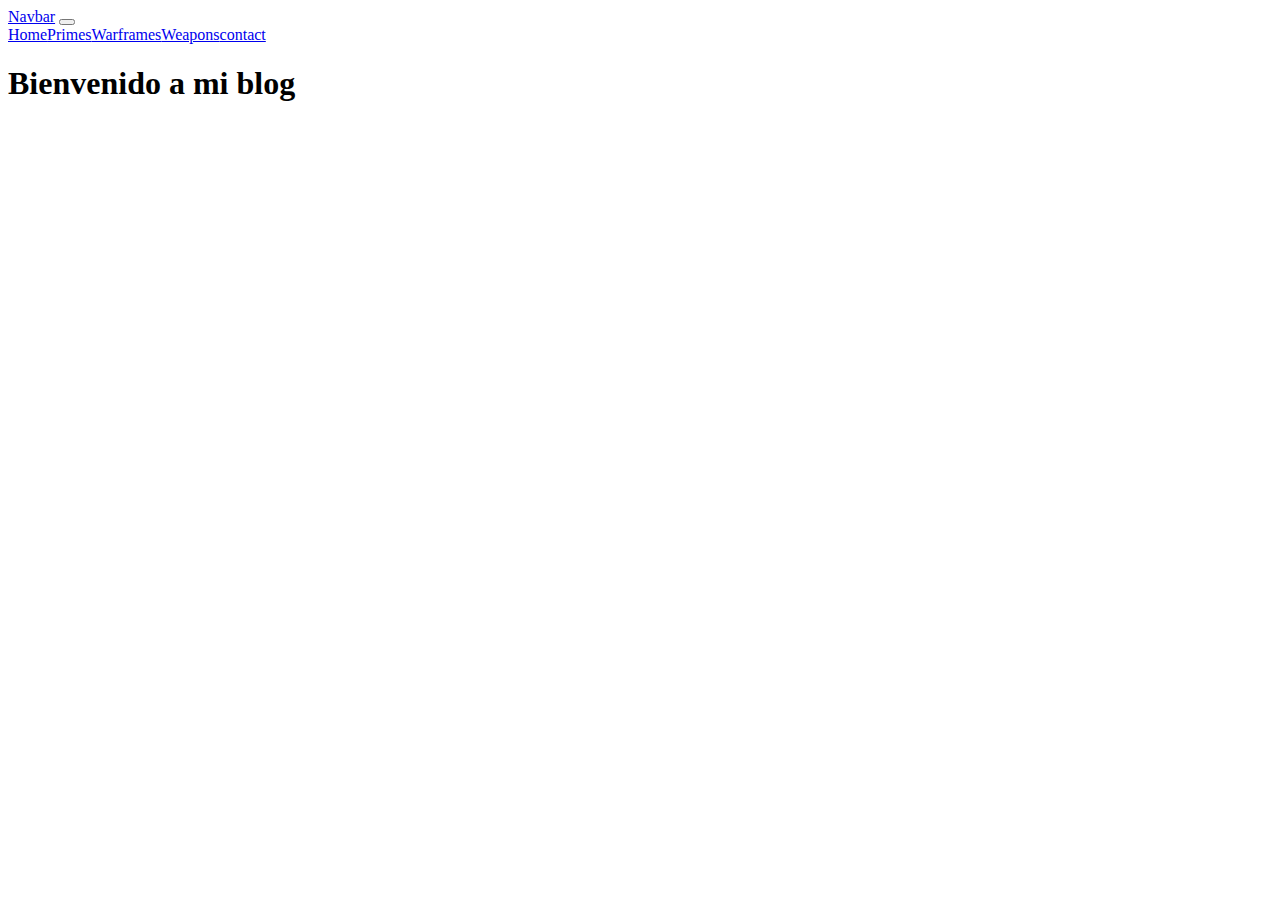
<file: index.html>
<!DOCTYPE html>
<html lang="en">
<head>
    <meta charset="UTF-8">
    <meta http-equiv="X-UA-Compatible" content="IE=edge">
    <meta name="viewport" content="width=device-width, initial-scale=1.0">
    <link href="https://cdn.jsdelivr.net/npm/bootstrap@5.1.3/dist/css/bootstrap.min.css" rel="stylesheet" integrity="sha384-1BmE4kWBq78iYhFldvKuhfTAU6auU8tT94WrHftjDbrCEXSU1oBoqyl2QvZ6jIW3" crossorigin="anonymous">
    <script src="https://cdn.jsdelivr.net/npm/bootstrap@5.1.3/dist/js/bootstrap.bundle.min.js" integrity="sha384-ka7Sk0Gln4gmtz2MlQnikT1wXgYsOg+OMhuP+IlRH9sENBO0LRn5q+8nbTov4+1p" crossorigin="anonymous"></script>
    <title>Mi Blog</title>
    <link rel="stylesheet" href="style.css">
</head>
<body> 
    <header> 
        <nav class="navbar navbar-expand-lg navbar-light bg-light">
            <div class="container-fluid">
              <a class="navbar-brand" href="#">Navbar</a>
              <button class="navbar-toggler" type="button" data-bs-toggle="collapse" data-bs-target="#navbarNavAltMarkup" aria-controls="navbarNavAltMarkup" aria-expanded="false" aria-label="Toggle navigation">
                <span class="navbar-toggler-icon"></span>
              </button>
              <div class="collapse navbar-collapse" id="navbarNavAltMarkup">
                
                <div class="navbar-nav" id="nav-list" >
                </div>
              
              </div>
            </div>
          </nav>
          <h1>Bienvenido a mi blog</h1>
          <div id="programadores-contenedor" class="contenedor">
            
          </div>
          <div id="divisas"></div>
    </header>
    <script src="index.js"></script>
</body>
</html>
</file>
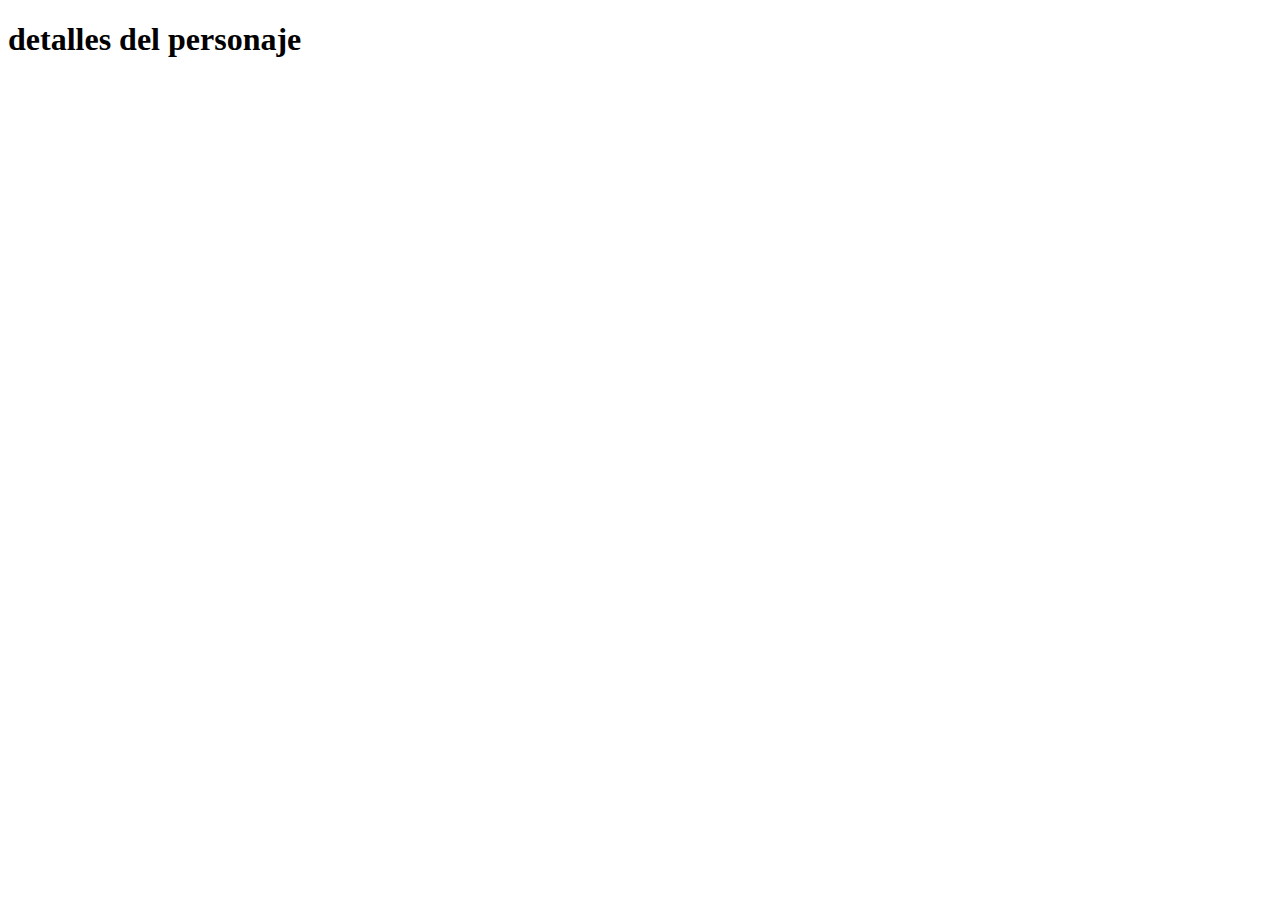
<file: personaje.html>
<!DOCTYPE html>
<html lang="en">
<head>
    <meta charset="UTF-8">
    <meta http-equiv="X-UA-Compatible" content="IE=edge">
    <meta name="viewport" content="width=device-width, initial-scale=1.0">
    <title>PERSONAJE DETALLES</title>
</head>
<body>
    <h1>detalles del personaje</h1>
    <script>
        let search = window.location.search;
        console.log(search)
        search = Number(search.replace("?id=",""))
        console.log(search)
        //https://rickandmortyapi.com/api/character/2
    </script>
</body>
</html>
</file>
<file: style.css>
.contenedor{
    display: flex;
    gap: 10px;
    flex-direction: row;
    flex-wrap: wrap;
}
</file>
